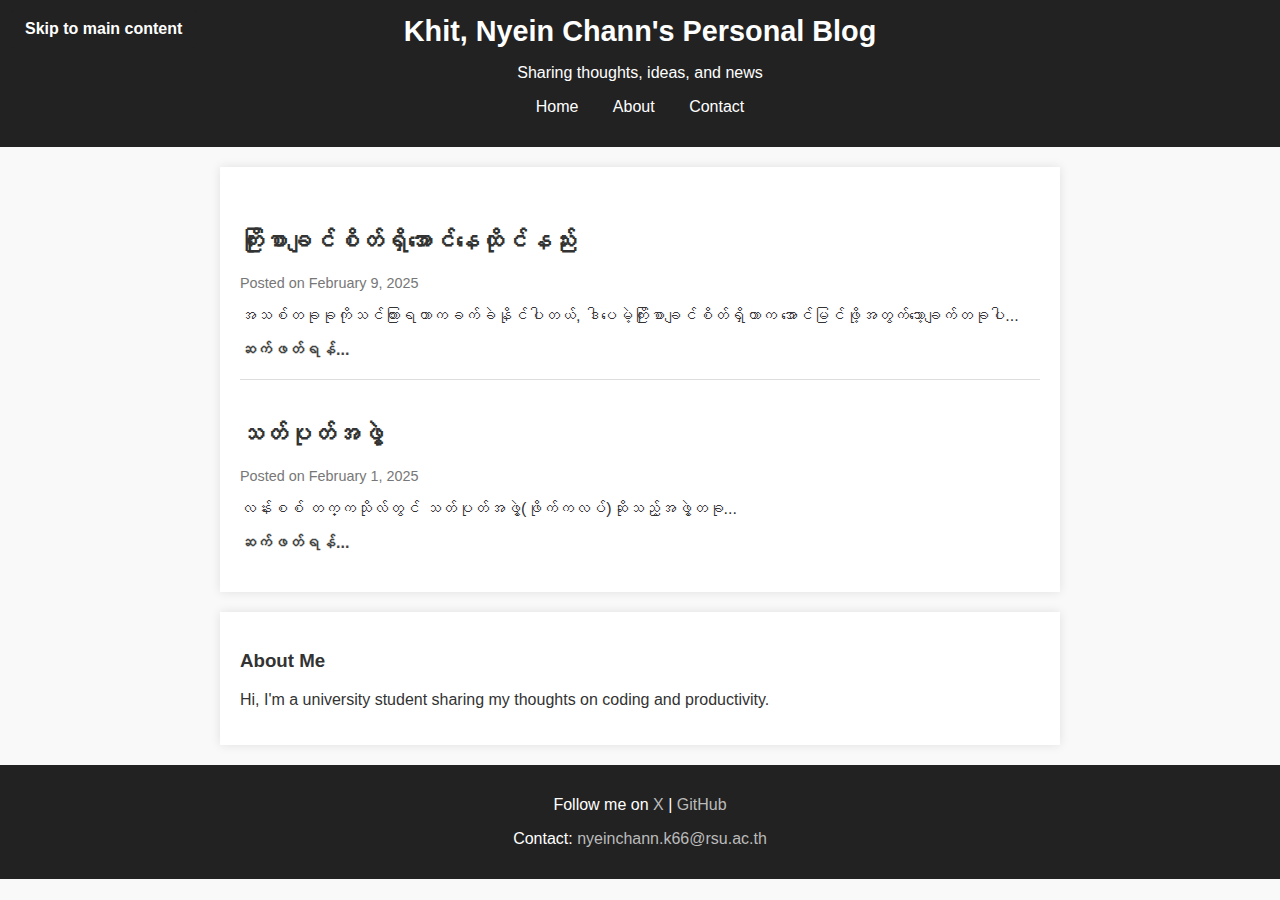
<file: index.html>
<!DOCTYPE html>
<html lang="en">
  <head>
    <meta charset="UTF-8" />
    <meta name="viewport" content="width=device-width, initial-scale=1.0" />
    <title>My Personal Blog</title>
    <link rel="stylesheet" href="styles.css" />
  </head>
  <body>
    <a href="#main" class="skip-link">Skip to main content</a>

    <nav id="navbar" role="navigation">
      <h1 class="blog-title">Khit, Nyein Chann's Personal Blog</h1>
      <p class="tagline">Sharing thoughts, ideas, and news</p>
      <ul>
        <li><a href="index.html" tabindex="1">Home</a></li>
        <li><a href="#about" tabindex="2">About</a></li>
        <li><a href="#contact" tabindex="3">Contact</a></li>
      </ul>
    </nav>

    <main id="main">
      <section class="blog-posts">
        <article class="post">
          <h2>ကြိုးစာချင်စိတ်ရှိအောင်နေထိုင်နည်း</h2>
          <p class="post-meta">Posted on February 9, 2025</p>
          <p>
            အသစ်တခုခုကိုသင်ကြားရတာကခက်ခဲနိုင်ပါတယ်, ဒါပေမဲ့ကြိုးစာချင်စိတ်ရှိတာက
            အောင်မြင်ဖို့အတွက်သော့ချက်တခုပါ...
          </p>
          <a href="post1.html" target="_blank" class="read-more" tabindex="4"
            >ဆက်ဖတ်ရန်...</a
          >
        </article>

        <article class="post">
          <h2>သတ်ပုတ်အဖွဲ့</h2>
          <p class="post-meta">Posted on February 1, 2025</p>
          <p>လန်းစစ် တက္ကသိုလ်တွင် သတ်ပုတ်အဖွဲ့(ဖိုက်ကလပ်)ဆိုသည့်အဖွဲ့တခု...</p>
          <a href="post2.html" target="_blank" class="read-more" tabindex="5"
            >ဆက်ဖတ်ရန်...</a
          >
        </article>
      </section>

      <aside>
        <section id="about">
          <h3>About Me</h3>
          <p>
            Hi, I'm a university student sharing my thoughts on coding and
            productivity.
          </p>
        </section>
      </aside>
    </main>

    <footer role="contentinfo">
      <section id="contact">
        <p>
          Follow me on
          <a href="https://x.com/?lang=en&mx=2" tabindex="6">X</a> |
          <a href="https://github.com/RickyKhit" tabindex="7">GitHub</a>
        </p>
        <p>
          Contact:
          <a href="mailto:nyeinchann.k66@rsu.ac.th" tabindex="8"
            >nyeinchann.k66@rsu.ac.th</a
          >
        </p>
      </section>
    </footer>
  </body>
</html>
</file>
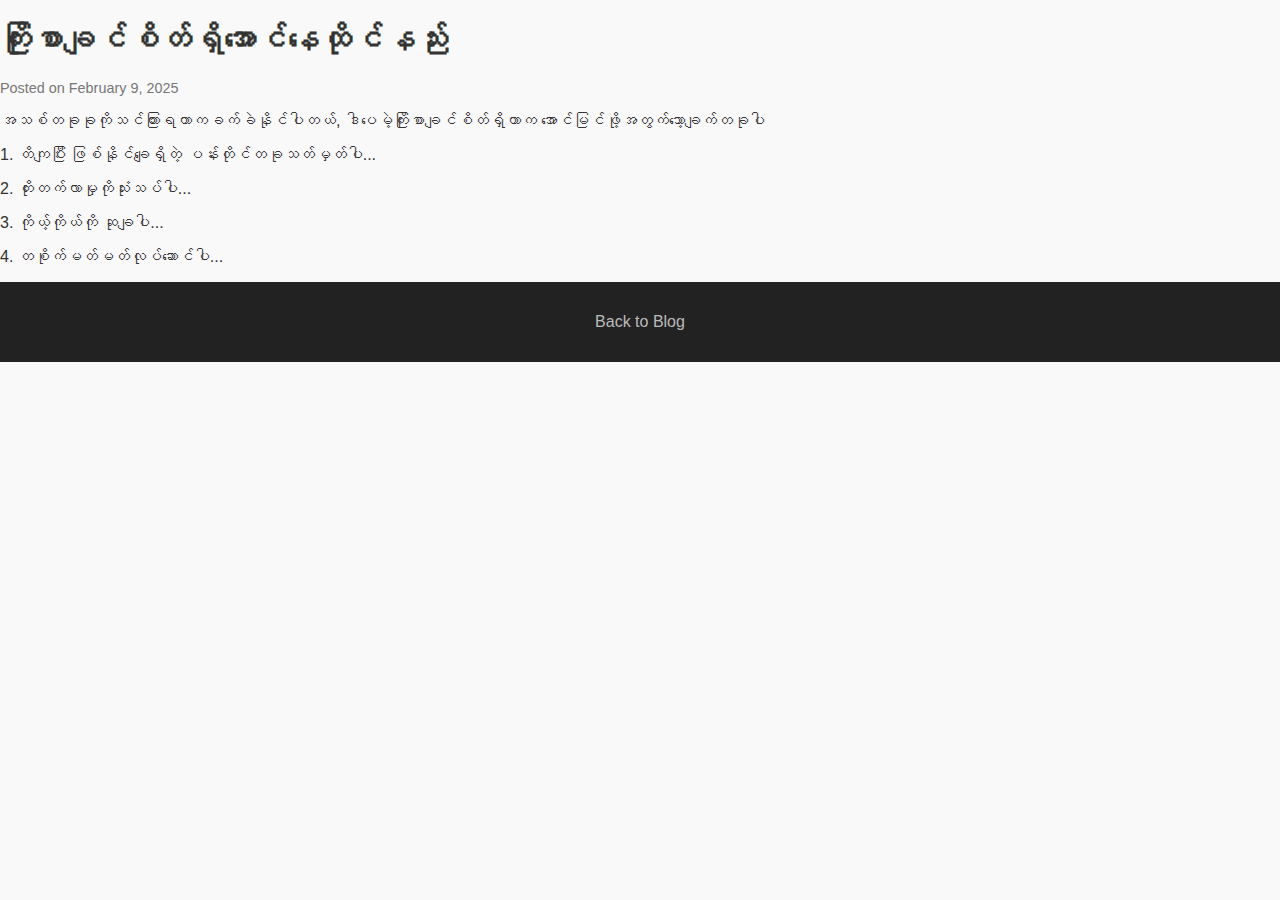
<file: post1.html>
<!DOCTYPE html>
<html lang="en">
  <head>
    <meta charset="UTF-8" />
    <meta name="viewport" content="width=device-width, initial-scale=1.0" />
    <title>ကြိုးစာချင်စိတ်ရှိအောင်နေထိုင်နည်:</title>
    <link rel="stylesheet" href="styles.css" />
  </head>
  <body>
    <main class="blog-post-full">
      <article>
        <h1>ကြိုးစာချင်စိတ်ရှိအောင်နေထိုင်နည်း</h1>
        <p class="post-meta">Posted on February 9, 2025</p>

        <p>
          အသစ်တခုခုကိုသင်ကြားရတာကခက်ခဲနိုင်ပါတယ်, ဒါပေမဲ့ကြိုးစာချင်စိတ်ရှိတာက
          အောင်မြင်ဖို့အတွက်သော့ချက်တခုပါ
        </p>
        <p>1. တိကျပြီး ဖြစ်နိုင်ချေရှိတဲ့ ပန်းတိုင်တခုသတ်မှတ်ပါ...</p>
        <p>2. တိုးတက်လာမှုကိုသုံးသပ်ပါ...</p>
        <p>3. ကိုယ့်ကိုယ်ကို ဆုချပါ...</p>
        <p>4. တစိုက်မတ်မတ်လုပ်ဆောင်ပါ...</p>
      </article>
    </main>

    <footer>
      <p><a href="index.html">Back to Blog</a></p>
    </footer>
  </body>
</html>
</file>
<file: styles.css>
body {
  font-family: Arial, sans-serif;
  margin: 0;
  padding: 0;
  background: #f9f9f9;
  color: #333;
}

.skip-link {
  position: absolute;
  top: 10px;
  left: 10px;
  background-color: #222;
  color: #fff;
  padding: 10px 15px;
  text-decoration: none;
  font-size: 1rem;
  font-weight: bold;
  border-radius: 5px;
}

.skip-link:hover {
  background-color: gray;
}

#navbar {
  background: #222;
  color: #fff;
  padding: 15px;
  text-align: center;
}
#navbar ul {
  list-style: none;
  padding: 0;
}
#navbar ul li {
  display: inline;
  margin: 0 15px;
}
#navbar ul li a {
  color: #fff;
  text-decoration: none;
}
#navbar ul li a:hover {
  text-decoration: underline;
}

.blog-title {
  margin: 0;
  font-size: 1.8rem;
}
.tagline {
  font-size: 1rem;
  margin-bottom: 10px;
}

.blog-posts {
  max-width: 800px;
  margin: 20px auto;
  padding: 20px;
  background: white;
  box-shadow: 0 0 10px rgba(0, 0, 0, 0.1);
}
.post {
  border-bottom: 1px solid #ddd;
  padding: 20px 0;
}
.post:last-child {
  border-bottom: none;
}
.post-meta {
  color: #777;
  font-size: 0.9rem;
}

.read-more {
  color: #444;
  text-decoration: none;
  font-weight: bold;
}
.read-more:visited {
  color: #000;
}
.read-more:hover {
  text-decoration: underline;
}

aside {
  max-width: 800px;
  margin: 20px auto;
  padding: 20px;
  background: white;
  box-shadow: 0 0 10px rgba(0, 0, 0, 0.1);
}

footer {
  text-align: center;
  background: #222;
  color: white;
  padding: 15px;
}
footer a {
  color: #bbb;
  text-decoration: none;
}
footer a:hover {
  text-decoration: underline;
}
img {
  max-width: 100%;
  height: auto;
  max-height: 500px;
  object-fit: cover;
}
</file>
